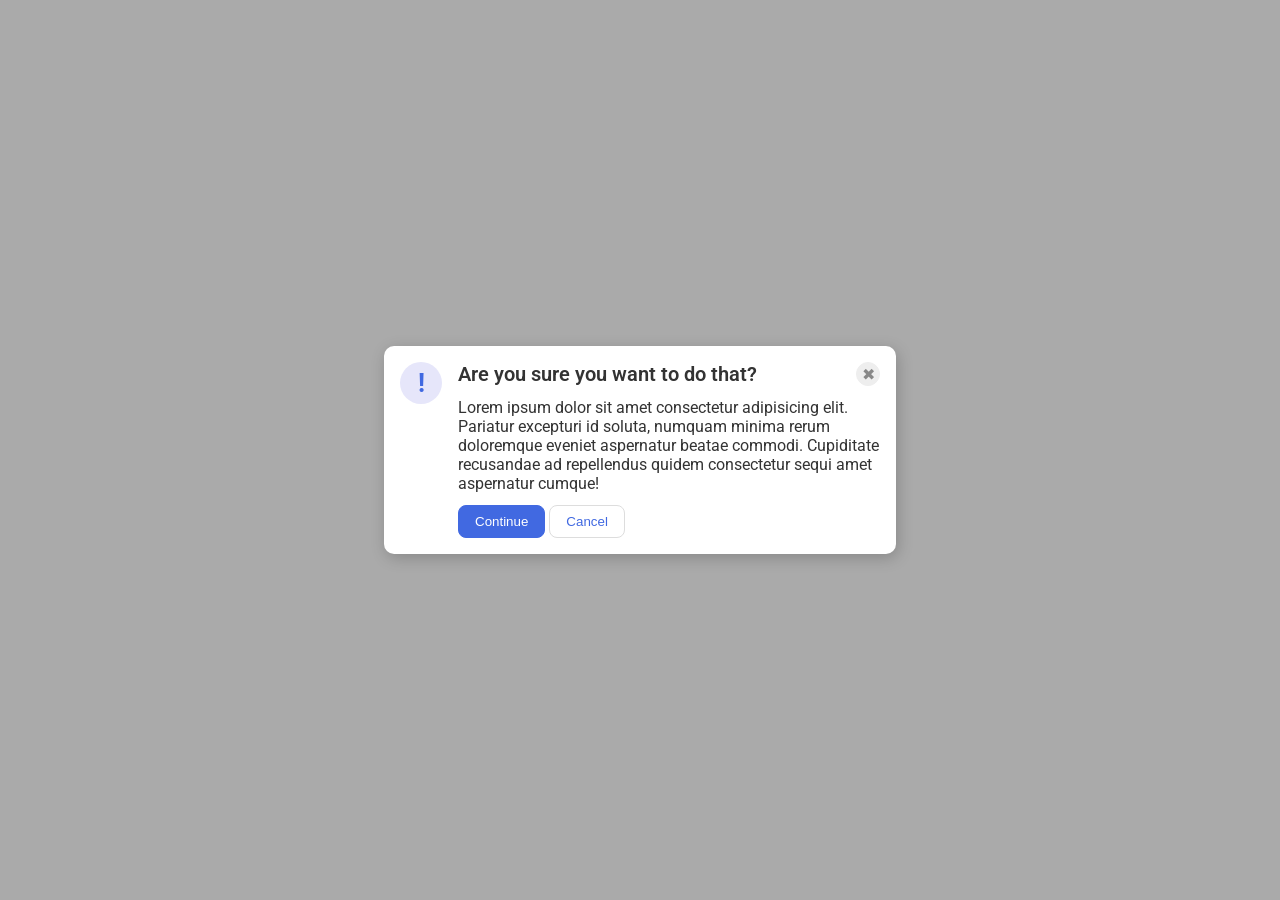
<file: foundations/flex/05-flex-modal/index.html>
<!doctype html>
<html lang="en">
  <head>
    <meta charset="UTF-8" />
    <meta http-equiv="X-UA-Compatible" content="IE=edge" />
    <meta name="viewport" content="width=device-width, initial-scale=1.0" />
    <link rel="stylesheet" href="style.css" />
    <title>Modal</title>
  </head>
  <body>
    <div class="modal">
      <div class="icon">!</div>
      <div class="container">
        <div class="title">
          <div class="header">Are you sure you want to do that?</div>
          <button class="close-button">✖</button>
        </div>
        <div class="text">
          Lorem ipsum dolor sit amet consectetur adipisicing elit. Pariatur
          excepturi id soluta, numquam minima rerum doloremque eveniet
          aspernatur beatae commodi. Cupiditate recusandae ad repellendus quidem
          consectetur sequi amet aspernatur cumque!
        </div>
        <div class="btn-container">
          <button class="continue">Continue</button>
          <button class="cancel">Cancel</button>
        </div>
      </div>
    </div>
  </body>
</html>
</file>
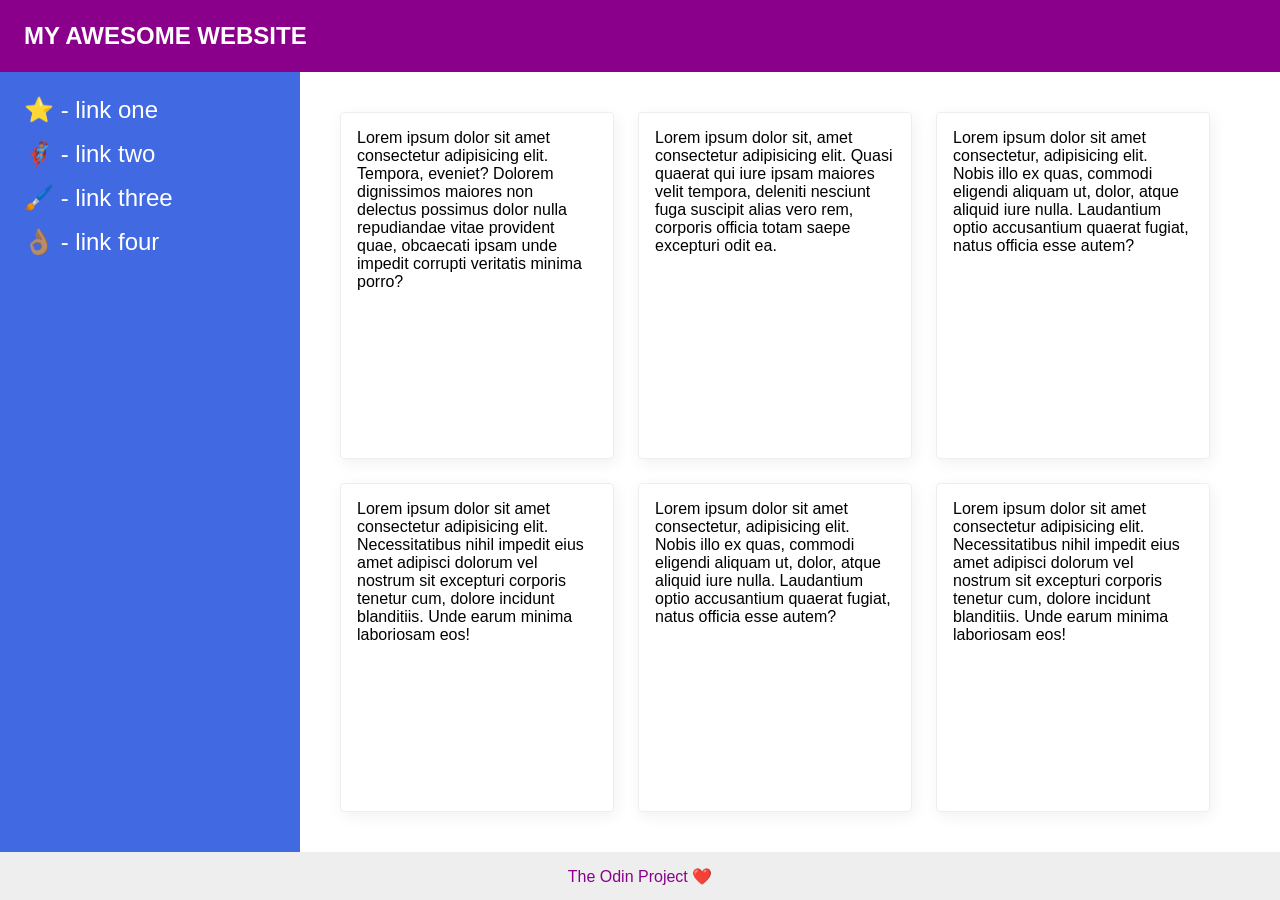
<file: foundations/flex/07-flex-layout-2/index.html>
<!doctype html>
<html lang="en">
  <head>
    <meta charset="UTF-8" />
    <meta http-equiv="X-UA-Compatible" content="IE=edge" />
    <meta name="viewport" content="width=device-width, initial-scale=1.0" />
    <title>The Holy Grail</title>
    <link rel="stylesheet" href="style.css" />
  </head>
  <body>
    <div class="header">MY AWESOME WEBSITE</div>
    <div class="main-content">
      <div class="sidebar">
        <ul>
          <li><a href="#">⭐ - link one</a></li>
          <li><a href="#">🦸🏽‍♂️ - link two</a></li>
          <li><a href="#">🖌️ - link three</a></li>
          <li><a href="#">👌🏽 - link four</a></li>
        </ul>
      </div>

      <div class="card-container">
        <div class="card">
          Lorem ipsum dolor sit amet consectetur adipisicing elit. Tempora,
          eveniet? Dolorem dignissimos maiores non delectus possimus dolor nulla
          repudiandae vitae provident quae, obcaecati ipsam unde impedit
          corrupti veritatis minima porro?
        </div>
        <div class="card">
          Lorem ipsum dolor sit, amet consectetur adipisicing elit. Quasi
          quaerat qui iure ipsam maiores velit tempora, deleniti nesciunt fuga
          suscipit alias vero rem, corporis officia totam saepe excepturi odit
          ea.
        </div>
        <div class="card">
          Lorem ipsum dolor sit amet consectetur, adipisicing elit. Nobis illo
          ex quas, commodi eligendi aliquam ut, dolor, atque aliquid iure nulla.
          Laudantium optio accusantium quaerat fugiat, natus officia esse autem?
        </div>
        <div class="card">
          Lorem ipsum dolor sit amet consectetur adipisicing elit.
          Necessitatibus nihil impedit eius amet adipisci dolorum vel nostrum
          sit excepturi corporis tenetur cum, dolore incidunt blanditiis. Unde
          earum minima laboriosam eos!
        </div>
        <div class="card">
          Lorem ipsum dolor sit amet consectetur, adipisicing elit. Nobis illo
          ex quas, commodi eligendi aliquam ut, dolor, atque aliquid iure nulla.
          Laudantium optio accusantium quaerat fugiat, natus officia esse autem?
        </div>
        <div class="card">
          Lorem ipsum dolor sit amet consectetur adipisicing elit.
          Necessitatibus nihil impedit eius amet adipisci dolorum vel nostrum
          sit excepturi corporis tenetur cum, dolore incidunt blanditiis. Unde
          earum minima laboriosam eos!
        </div>
      </div>
    </div>

    <div class="footer">The Odin Project ❤️</div>
  </body>
</html>
</file>
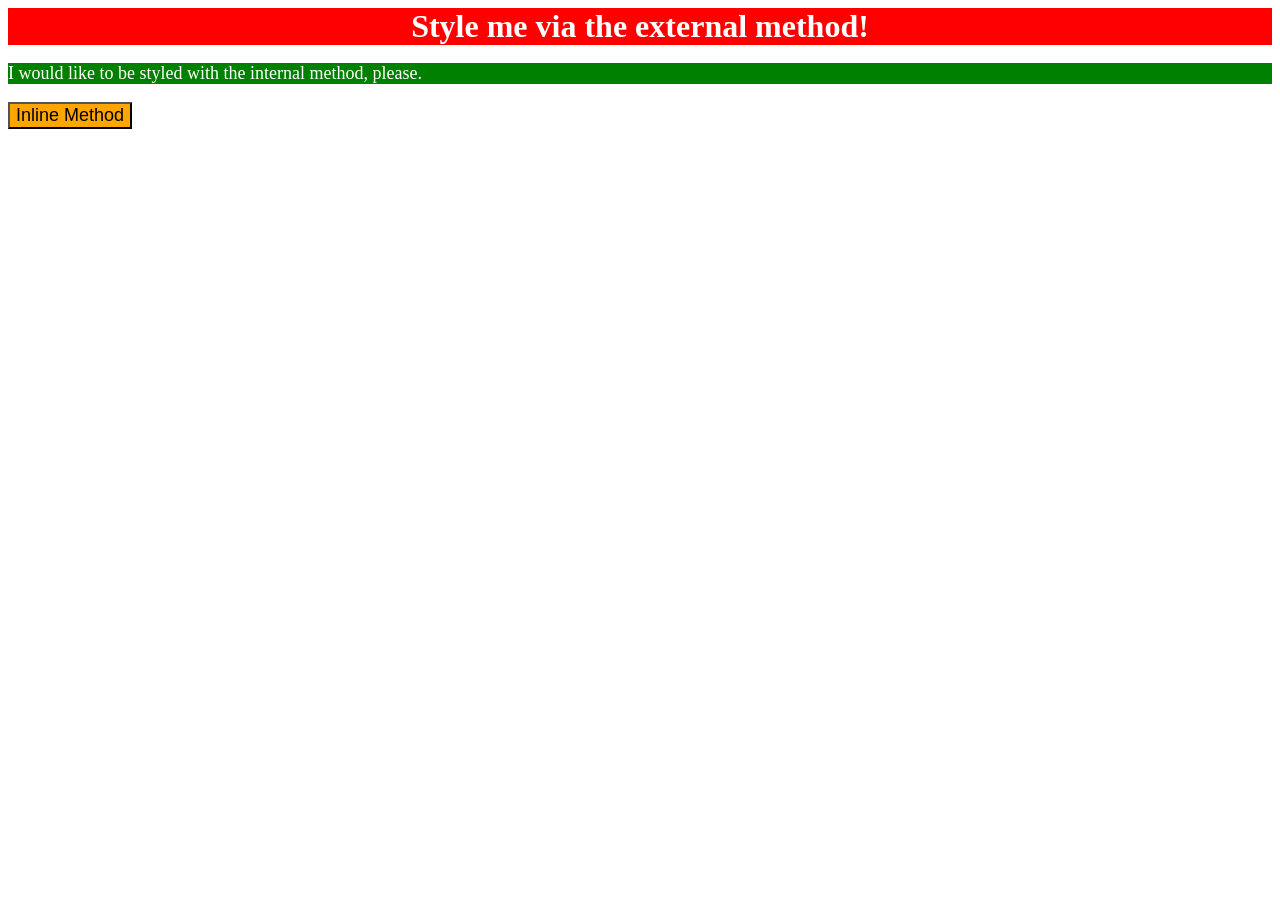
<file: foundations/intro-to-css/01-css-methods/index.html>
<!DOCTYPE html>
<html lang="en">
  <head>
    <meta charset="UTF-8">
    <meta http-equiv="X-UA-Compatible" content="IE=edge">
    <meta name="viewport" content="width=device-width, initial-scale=1.0">
    <title>Methods for Adding CSS</title>
    <link rel="stylesheet" href="./styles.css">
    <style>
      p {
        background-color: green;
        color: white;
        font-size: 18px;
      }
    </style>
  </head>
  <body>
    <div>Style me via the external method!</div>
    <p>I would like to be styled with the internal method, please.</p>
    <button style="background-color: orange; font-size: 18px;" >Inline Method</button>
  </body>
</html>
</file>
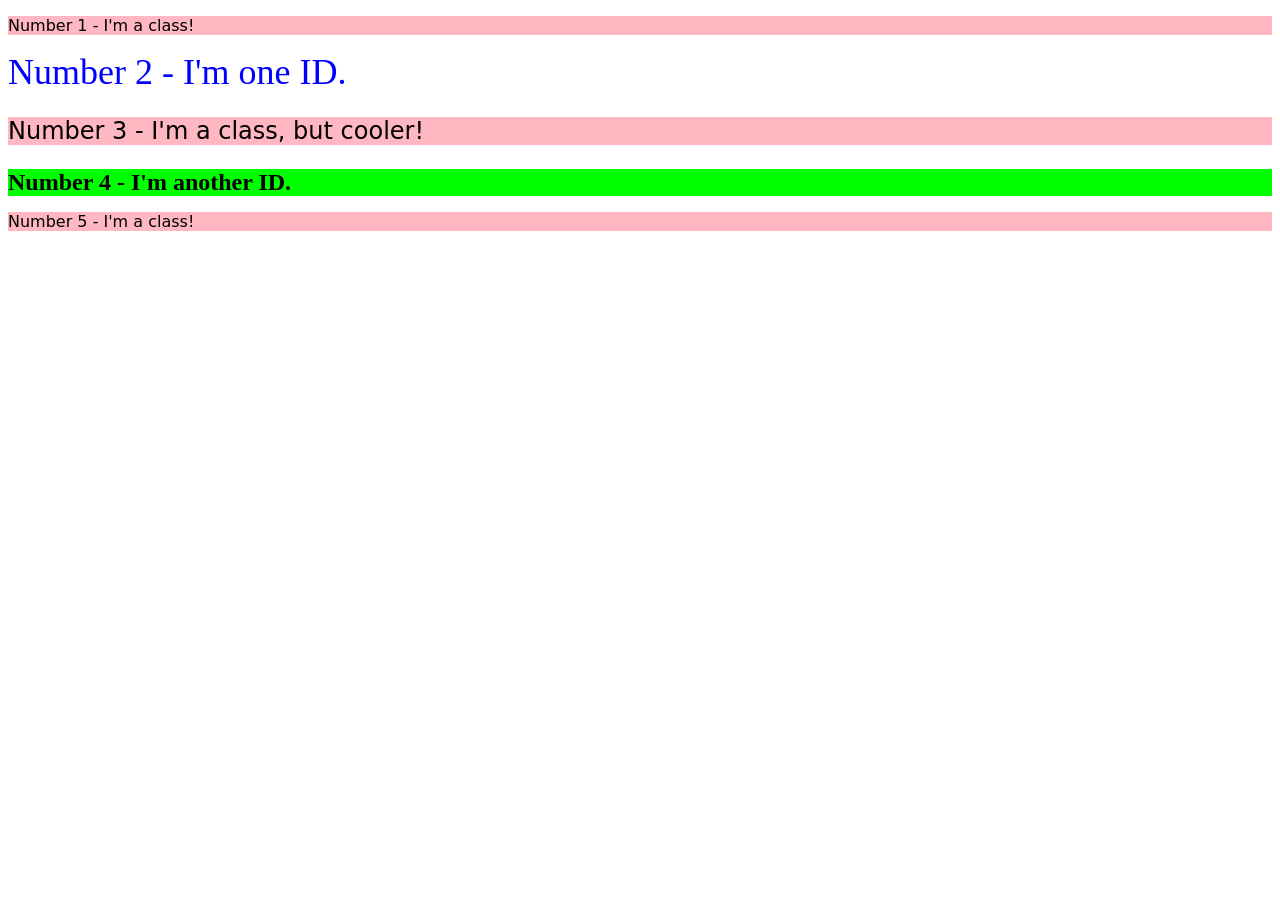
<file: foundations/intro-to-css/02-class-id-selectors/index.html>
<!DOCTYPE html>
<html lang="en">
  <head>
    <meta charset="UTF-8">
    <meta http-equiv="X-UA-Compatible" content="IE=edge">
    <meta name="viewport" content="width=device-width, initial-scale=1.0">
    <title>Class and ID Selectors</title>
    <link rel="stylesheet" href="style.css">
  </head>
  <body>
    <p class="odd">Number 1 - I'm a class!</p>
    <div id="num_2">Number 2 - I'm one ID.</div>
    <p class="odd bigger">Number 3 - I'm a class, but cooler!</p>
    <div id="num_4">Number 4 - I'm another ID.</div>
    <p class="odd">Number 5 - I'm a class!</p>
  </body>
</html>
</file>
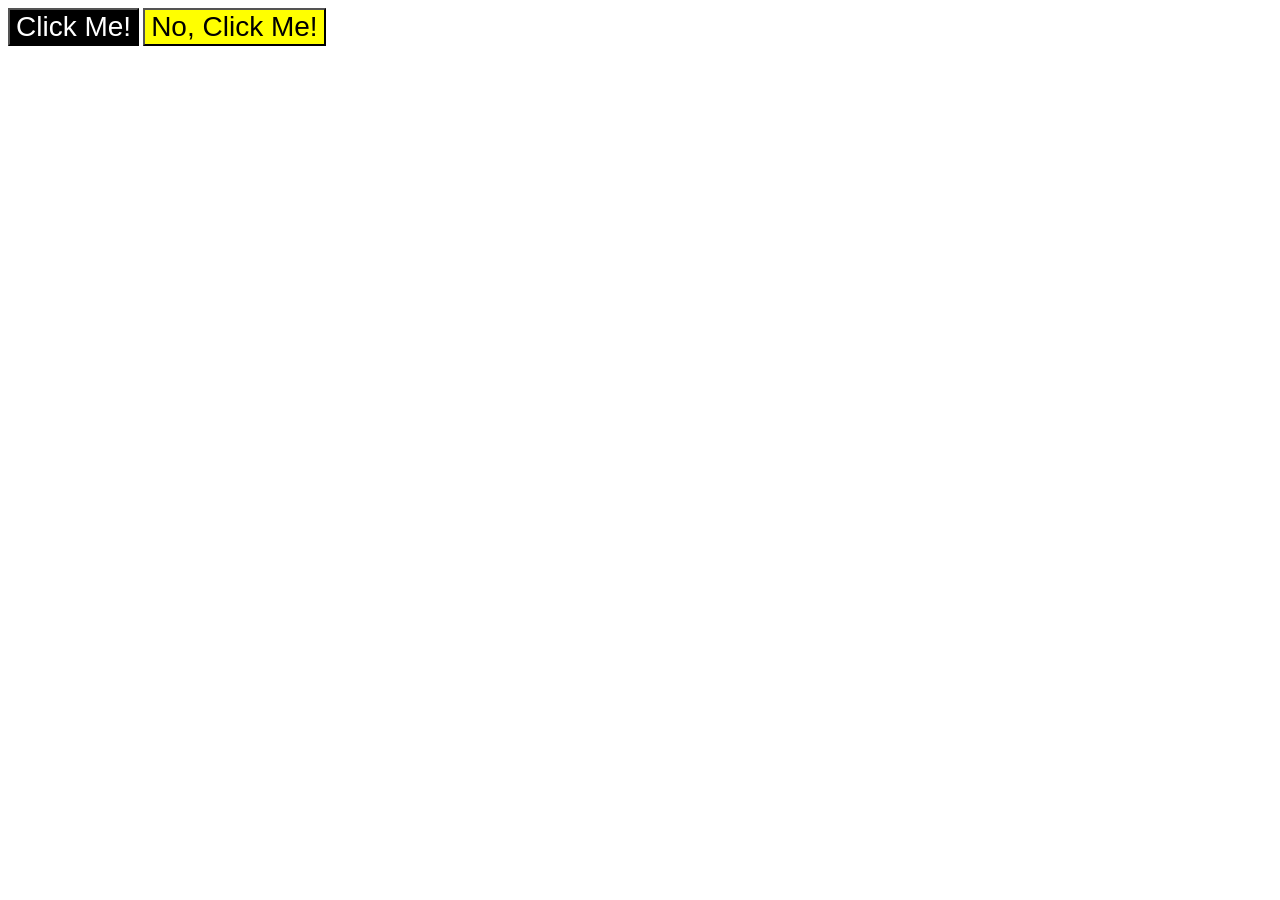
<file: foundations/intro-to-css/03-grouping-selectors/index.html>
<!DOCTYPE html>
<html lang="en">
  <head>
    <meta charset="UTF-8">
    <meta http-equiv="X-UA-Compatible" content="IE=edge">
    <meta name="viewport" content="width=device-width, initial-scale=1.0">
    <title>Grouping Selectors</title>
    <link rel="stylesheet" href="style.css">
  </head>
  <body>
    <button class="btn btn_primary">Click Me!</button>
    <button class="btn btn_secondary">No, Click Me!</button>
  </body>
</html>
</file>
<file: foundations/flex/05-flex-modal/style.css>
@import url("https://fonts.googleapis.com/css2?family=Roboto:wght@400;700&display=swap");

html,
body {
  height: 100%;
}

body {
  font-family: Roboto, sans-serif;
  margin: 0;
  background: #aaa;
  color: #333;
  /* I'll give you this one for free lol */
  display: flex;
  align-items: center;
  justify-content: center;
}

.modal {
  background: white;
  width: 480px;
  border-radius: 10px;
  box-shadow: 2px 4px 16px rgba(0, 0, 0, 0.2);

  display: flex;
  padding: 16px;
  gap: 16px;
}

.icon {
  color: royalblue;
  font-size: 26px;
  font-weight: 700;
  background: lavender;
  width: 42px;
  height: 42px;
  border-radius: 50%;
  display: flex;
  align-items: center;
  justify-content: center;

  flex: none;
  gap: 8px;
}

.close-button {
  background: #eee;
  border-radius: 50%;
  color: #888;
  font-weight: 400;
  font-size: 16px;
  height: 24px;
  width: 24px;
  display: flex;
  align-items: center;
  justify-content: center;
  border: 1px solid #eee;
  padding: 0;
}

button {
  cursor: pointer;
  padding: 8px 16px;
  border-radius: 8px;
}

button.continue {
  background: royalblue;
  border: 1px solid royalblue;
  color: white;
}

button.cancel {
  background: white;
  border: 1px solid #ddd;
  color: royalblue;
}

.container {
  display: flex;
  flex-direction: column;
  gap: 12px;
}

.title {
  display: flex;
  align-items: center;
}

.header {
  flex: auto;
  font-size: 20px;
  font-weight: 600;
}
</file>
<file: foundations/flex/07-flex-layout-2/style.css>
body {
  font-family:
    -apple-system, BlinkMacSystemFont, "Segoe UI", Roboto, Oxygen, Ubuntu,
    Cantarell, "Open Sans", "Helvetica Neue", sans-serif;
  margin: 0;
  min-height: 100vh;
}

.header {
  height: 72px;
  background: darkmagenta;
  color: white;
}

.footer {
  height: 72px;
  background: #eee;
  color: darkmagenta;
}

.sidebar {
  width: 300px;
  background: royalblue;
  box-sizing: border-box;
}

.card {
  border: 1px solid #eee;
  box-shadow: 2px 4px 16px rgba(0, 0, 0, 0.06);
  border-radius: 4px;
}

/* SOLUTION */

body {
  display: flex;
  flex-direction: column;
}

ul {
  list-style-type: none;
  margin: 0;
  padding: 0;
}

li {
  font-size: 24px;
}

a {
  text-decoration: none;
  color: white;
}

.main-content {
  display: flex;
  flex: 1;
}

.card-container {
  display: flex;
  flex-flow: row wrap;
  padding: 40px;
  gap: 24px;
}

.card {
  padding: 16px;
  flex: 0 1 240px;
}

.sidebar {
  flex: 1 0 300px;
  padding: 24px;
}

ul {
  display: flex;
  flex-direction: column;
  gap: 16px;
}

.header,
.footer {
  display: flex;
  align-items: center;
  height: 3em;
}
.footer {
  justify-content: center;
}

.header {
  padding: 0 24px;
  font-size: 24px;
  font-weight: 900;
}
</file>
<file: foundations/intro-to-css/01-css-methods/styles.css>
div {
  background-color: red;
  color: white;
  text-align: center;
  font-size: 32px;
  font-weight: 700
}
</file>
<file: foundations/intro-to-css/02-class-id-selectors/style.css>
/* Add CSS Styling */
* {
  font-family: "Times", serif;
}

.odd {
  font-family: "Verdana", "DejaVu Sans", sans-serif;
  background-color: rgb(255,184,193);
}

.odd.bigger {
  font-size: 24px
}

#num_2 {
  color: rgb(0,0,255);
  font-size: 36px;
}

#num_4 {
  background-color: rgb(0,255,0);
  font-size: 24px;
  font-weight: bold;
}
</file>
<file: foundations/intro-to-css/03-grouping-selectors/style.css>
/* Add CSS Styling */

.btn {
  font-size: 28px;
  font-family: "Helvetica", "Times New Roman", sans-serif;
}

.btn_primary {
  background-color: #000;
  color: #fff;
}

.btn_secondary {
  background-color: #ff0;
}
</file>
